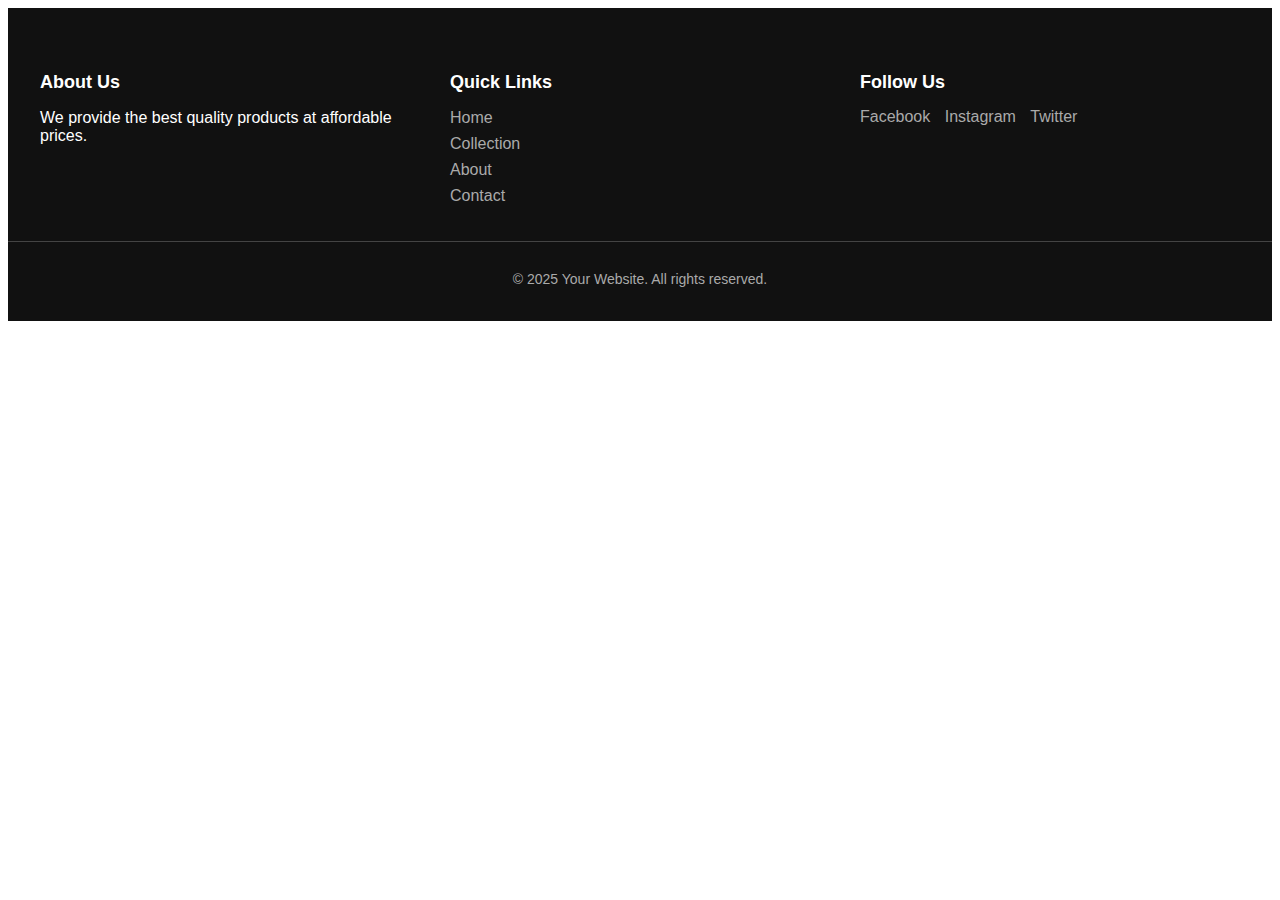
<file: footer.html>
<!DOCTYPE html>
<html lang="en">
<head>
    <meta charset="UTF-8">
    <meta name="viewport" content="width=device-width, initial-scale=1.0">
    <title>Document</title>
    <style>
        .footer {
  background: #111;
  color: #fff;
  padding: 40px 0 20px;
  font-family: Arial, sans-serif;
}

.footer-container {
  max-width: 1200px;
  margin: auto;
  display: grid;
  grid-template-columns: repeat(auto-fit, minmax(250px, 1fr));
  gap: 30px;
  padding: 0 20px;
}

.footer-col h4 {
  margin-bottom: 15px;
  font-size: 18px;
}

.footer-col ul {
  list-style: none;
  padding: 0;
}

.footer-col ul li {
  margin: 8px 0;
}

.footer-col a {
  color: #aaa;
  text-decoration: none;
  transition: 0.3s;
}

.footer-col a:hover {
  color: #fff;
}

.social-links a {
  margin-right: 10px;
  display: inline-block;
}

.footer-bottom {
  text-align: center;
  padding-top: 15px;
  border-top: 1px solid #444;
  margin-top: 20px;
  font-size: 14px;
  color: #aaa;
}
@media (max-width: 768px) {
  .footer {
    padding: 30px 0;
  }
  .footer-col h4 {
    font-size: 17px;
  }
}

/* Mobile (480px) */
@media (max-width: 480px) {
  .footer-container {
    grid-template-columns: 1fr; /* Single column */
    text-align: center;
  }

  .social-links a {
    margin: 5px;
    display: inline-block;
  }

  .footer-col ul li {
    margin: 6px 0;
  }
}

    </style>
</head>
<body>
    <footer class="footer">
  <div class="footer-container">

    <div class="footer-col">
      <h4>About Us</h4>
      <p>We provide the best quality products at affordable prices.</p>
    </div>

    <div class="footer-col">
      <h4>Quick Links</h4>
      <ul>
        <li><a href="index.html">Home</a></li>
        <li><a href="collection.html">Collection</a></li>
        <li><a href="about.html">About</a></li>
        <li><a href="index.html">Contact</a></li>
      </ul>
    </div>

    <div class="footer-col">
      <h4>Follow Us</h4>
      <div class="social-links">
        <a href="#">Facebook</a>
        <a href="#">Instagram</a>
        <a href="#">Twitter</a>
      </div>
    </div>

  </div>

  <div class="footer-bottom">
    <p>© 2025 Your Website. All rights reserved.</p>
  </div>
</footer>

</body>
</html>
</file>
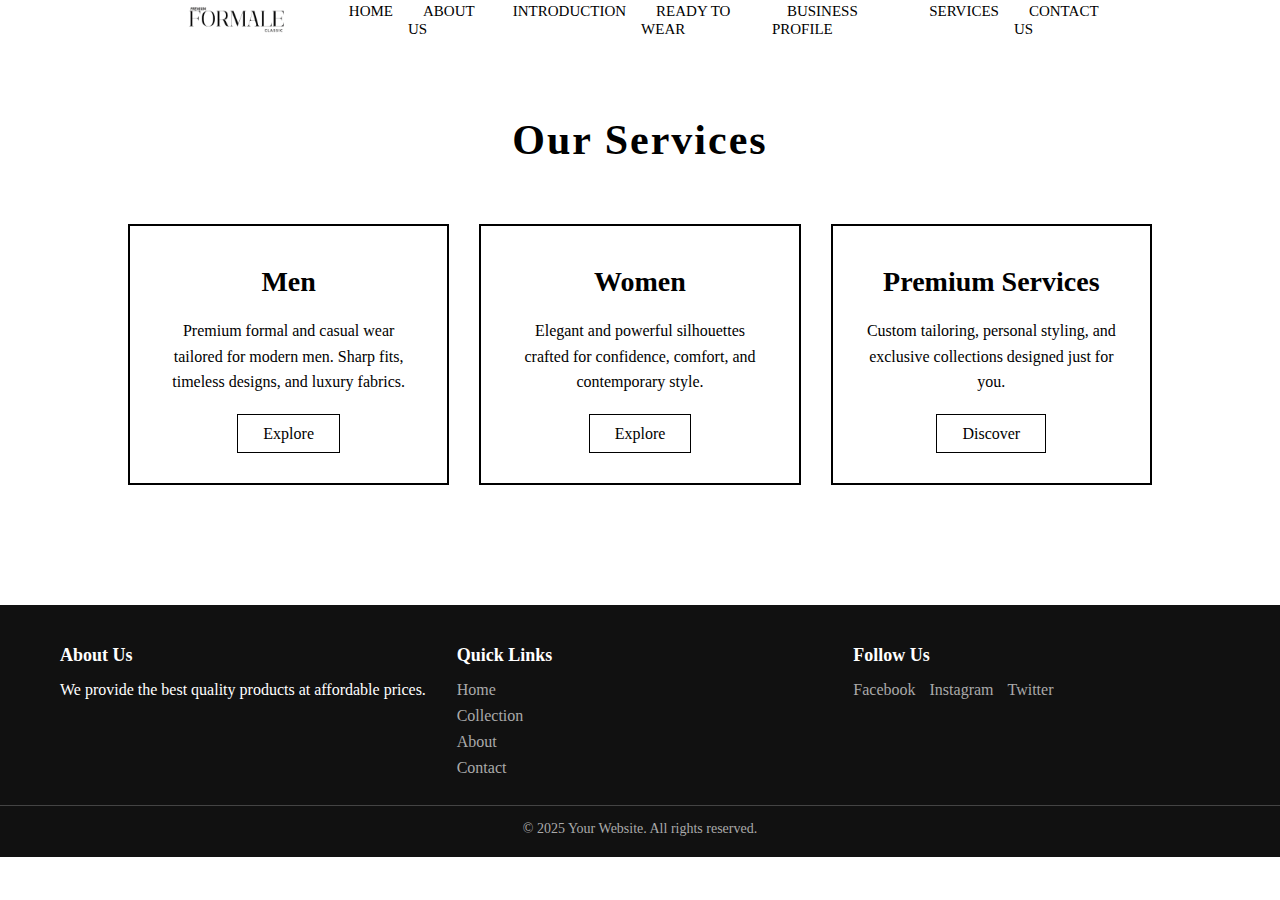
<file: hello.html>
<!DOCTYPE html>
<html lang="en">
<head>
  <meta charset="UTF-8">
  <meta name="viewport" content="width=device-width, initial-scale=1.0">
  <title>Document</title>
  <link rel="stylesheet" href="main.css">
  <style>
    .services {
  padding: 80px 10%;
  background-color: #fff;
  color: #000;
  font-family: 'Times New Roman', serif;
}

.services-title {
  text-align: center;
  font-size: 42px;
  margin-bottom: 60px;
  letter-spacing: 2px;
}

.services-container {
  display: grid;
  grid-template-columns: repeat(auto-fit, minmax(280px, 1fr));
  gap: 30px;
}

.service-card {
  border: 2px solid #000;
  padding: 40px 30px;
  text-align: center;
  transition: all 0.4s ease;
}

.service-card h3 {
  font-size: 28px;
  margin-bottom: 20px;
}

.service-card p {
  font-size: 16px;
  line-height: 1.6;
  margin-bottom: 30px;
}

.service-card a {
  text-decoration: none;
  color: #000;
  border: 1px solid #000;
  padding: 10px 25px;
  transition: all 0.4s ease;
}

/* Hover Effect */
.service-card:hover {
  background-color: #000;
  color: #fff;
}

.service-card:hover a {
  color: #fff;
  border-color: #fff;
}

/* Premium Card (Highlight) */
.premium {
   background-color: #fff;
  color: #000;
 
}

.premium a {
  color: black;
  border-color: black;
}

.premium:hover {
   background-color: #000;
  color: #fff;
 
}

.premium:hover a {
  color: #fff;
  border-color: #fff;
}

  </style>
</head>
<body>
  <!-- navbar -->
  <div>
    <header class="sticky">
      <a href="#" class="logo"><img src="img/logo.png" alt="" /></a>

      <ul class="navbar">
        <li><a href="index.html" class="active">HOME</a></li>
        <li><a href="about.html">ABOUT US</a></li>
         <li><a href="welcome.html">INTRODUCTION</a></li>
        <li><a href="collection.html">READY TO WEAR</a></li>
        <li><a href="business.html">BUSINESS PROFILE</a></li>
        <li><a href="hello.css">SERVICES</a></li>
        <li><a href="contacy.html">CONTACT US</a></li>
        <li> <a href="#"><i class="ri-shopping-cart-2-line"></i></a></li>
      </ul>
      <div class="menu-btn">
        <i class="ri-menu-line"></i>
      </div>
    </header>

  </div>
  <br><br>
    <script src="script.js"></script>
  <section class="services">
  <h2 class="services-title">Our Services</h2>

  <div class="services-container">
    <!-- Men -->
    <div class="service-card">
      <h3>Men</h3>
      <p>
        Premium formal and casual wear tailored for modern men.
        Sharp fits, timeless designs, and luxury fabrics.
      </p>
      <a href="#">Explore</a>
    </div>

    <!-- Women -->
    <div class="service-card">
      <h3>Women</h3>
      <p>
        Elegant and powerful silhouettes crafted for confidence,
        comfort, and contemporary style.
      </p>
      <a href="#">Explore</a>
    </div>

    <!-- Premium -->
    <div class="service-card premium">
      <h3>Premium Services</h3>
      <p>
        Custom tailoring, personal styling, and exclusive collections
        designed just for you.
      </p>
      <a href="#">Discover</a>
    </div>
  </div>
</section>
<footer class="footer">
  <div class="footer-container">

    <div class="footer-col">
      <h4>About Us</h4>
      <p>We provide the best quality products at affordable prices.</p>
    </div>

    <div class="footer-col">
      <h4>Quick Links</h4>
      <ul>
        <li><a href="index.html">Home</a></li>
        <li><a href="collection.html">Collection</a></li>
        <li><a href="about.html">About</a></li>
        <li><a href="index.html">Contact</a></li>
      </ul>
    </div>

    <div class="footer-col">
      <h4>Follow Us</h4>
      <div class="social-links">
        <a href="#">Facebook</a>
        <a href="#">Instagram</a>
        <a href="#">Twitter</a>
      </div>
    </div>

  </div>

  <div class="footer-bottom">
    <p>© 2025 Your Website. All rights reserved.</p>
  </div>
</footer>

</body>
</html>
</file>
<file: main.css>
* {
  padding: 0;
  margin: 0;
  box-sizing: border-box;
  font-family: 'Times New Roman', Times, serif;
  text-decoration: none;
  list-style: none;
}
header {
  position: fixed;
  right: 0;
  top: 0;
  height: 40px;
  width: 100%;
  z-index: 1000;
  display: flex;
  align-items: center;
  justify-content: space-between;
  background: white;
  padding: 17px 11%;
  

  transition: all 0.45s ease;
}

.logo img {
  width: 100%;
  height: 200px;
  margin-top: 30px;
   transition: all 0.45s ease;
}

.navbar {
  display: flex;
  position: relative;
  left: 10px;
  transition: all 0.45s ease;
}
.navbar li{
  transition: all 0.45s ease;
}
.navbar a {
  font-size: 15px;
  color: var(--other-color);
  font-weight: 400;
  padding: 15px ;

  /* background: transparent; */
  border-radius: 30px;
  transition: all 0.45s ease;
}
.navbar :hover {
  color: #100567;
  font-weight: 800;
  /* background-color: aliceblue; */
}


.icons {
  display: flex;
  align-items: center;
  text-decoration: none;
}
.icons i {
  height: 50px;
  width: 50px;

  display: inline-flex;
  align-items: center;
  justify-content: center;
  border-radius: 50%;
  color: var(--other-color);
  font-size: 22px;
  margin-right: 25px;
  margin-left: 10px;
  transition: all 0.45s ease;
}

.icons i:hover {
  transform: scale(0.9);
}
  
.menu-btn{
  display: none;
  font-size: 28px;
  cursor: pointer;
}
@media (max-width: 768px){

  .menu-btn{
    display: block;
    align-items: center;
  }

  .navbar{
    position: absolute;
    top: 100%;
    right: 0;
    width: 50%;
    background: white;
    flex-direction: column;
    align-items: right ;
    gap: 20px;
    padding: 20px 0;

    display: none;
  }

  .navbar.active{
    display: flex;
  }

  
}
/* ===================== */
/* HOME / HERO SECTION */
/* ===================== */

.home {
  min-height: 70vh;
  /* padding: 120px 8% 60px; */
  display: grid;
  grid-template-columns: repeat(2, 1fr);
  align-items: center;
  gap: 40px;
  background: linear-gradient(to right, #000, #fff);
}

/* TEXT */
.home-text {
  color: #fff;
  text-align: center;
}

.home-text h1 {
  font-size: 40px;
  line-height: 1.2;
  margin-bottom: 15px;
}

.home-text h4 {
  font-size: 18px;
  margin-bottom: 25px;
  font-style: italic;
}

/* BUTTON */
.btn {
  display: inline-block;
  padding: 14px 28px;
  background: #000;
  color: #fff;
  border-radius: 30px;
  font-size: 15px;
  transition: 0.3s;
}

.btn:hover {
  background: #fff;
  color: #000;
  border: 1px solid #000;
}

/* IMAGE */
.home-img img {
  width: 100%;
  max-width: 500px;
  margin: auto;
  display: block;
}

/* ===================== */
/* RESPONSIVE */
/* ===================== */

/* Tablet */
@media (max-width: 992px) {
  .home {
    grid-template-columns: 1fr;
    text-align: center;
    background: #000;
  }

  .home-text {
    color: #fff;
  }

  .home-img img {
    max-width: 420px;
  }
}

/* Mobile */
@media (max-width: 768px) {
  .home {
    /* padding: 100px 20px 40px; */
  }

  .home-text h1 {
    font-size: 32px;
  }

  .home-text h4 {
    font-size: 16px;
  }

  .home-img img {
    max-width: 320px;
  }
}

/* Small Mobile */
@media (max-width: 480px) {
  .home-text h1 {
    font-size: 26px;
  }

  .home-img img {
    max-width: 260px;
  }
}





 /* ready to wear section */

/* ============================= */
/* FEATURE (READY TO WEAR TITLE) */
/* ============================= */

.feature {
  padding: 60px 20px 30px;
  text-align: center;
  background: #fff;
}

.middle-text h1 {
  font-size: 48px;
  margin-bottom: 10px;
  color: #111;
}

.middle-text .section-title {
  font-size: 18px;
  color: #555;
  letter-spacing: 1px;
}

/* ============================= */
/* CATEGORY SECTION */
/* ============================= */

.category-section {
  padding: 40px 5%;
  background: #fff;
}

/* MEN / WOMEN HEADINGS */
.content {
  display: flex;
  justify-content: space-between;
  margin-bottom: 30px;
  padding: 0 10px;
}

.content h2 {
  font-size: 24px;
  letter-spacing: 2px;
  color: #111;
}

/* PRODUCT GRID */
.category-grid {
  display: grid;
  grid-template-columns: repeat(4, 1fr);
  gap: 30px;
  margin-bottom: 50px;
}

/* CARD */
.category-card {
  text-align: center;
  position: relative;
}

.category-card img {
  width: 100%;
  height: 420px;
  object-fit: cover;
  transition: 0.4s ease;
}

/* OVERLAY TEXT */
.overlay-text {
  position: absolute;
  inset: 0;
  display: flex;
  align-items: center;
  justify-content: center;
  font-size: 26px;
  font-weight: 600;
  letter-spacing: 2px;
  background: rgba(255, 255, 255, 0.7);
  opacity: 0;
  transition: 0.4s ease;
}

/* HOVER EFFECT */
.category-card:hover img {
  opacity: 0.4;
}

.category-card:hover .overlay-text {
  opacity: 1;
}

/* TEXT */
.category-card h3 {
  font-size: 15px;
  margin: 12px 0 5px;
  color: #222;
}

.category-card p {
  font-size: 14px;
  color: #555;
}

/* BUTTON */
.shop-btn {
  display: inline-block;
  margin-top: 10px;
  padding: 10px 22px;
  border: 1px solid #000;
  color: #000;
  font-size: 14px;
  transition: 0.3s;
}

.shop-btn:hover {
  background: #000;
  color: #fff;
}

/* ============================= */
/* RESPONSIVE */
/* ============================= */

/* Tablets */
@media (max-width: 1024px) {
  .category-grid {
    grid-template-columns: repeat(2, 1fr);
  }

  .category-card img {
    height: 380px;
  }
}

/* Mobile */
@media (max-width: 768px) {
  .middle-text h1 {
    font-size: 28px;
  }

  .content {
    justify-content: center;
    gap: 40px;
  }

  .content h2 {
    font-size: 18px;
  }

  .category-grid {
    grid-template-columns: 1fr;
  }

  .category-card img {
    height: 360px;
  }
}

/* Small Mobile */
@media (max-width: 480px) {
  .middle-text h1 {
    font-size: 24px;
  }

  .overlay-text {
    font-size: 20px;
  }
}





.about{
   height: 70vh;
    width: auto; 
    /* background-image:url(img/home.png) ; */
    background-color: #ededed;
    background-size: cover;
    position: relative;
    display: grid;
    grid-template-columns: repeat(2,1fr);
    align-items: center;
    gap: 1.5rem;
}
@media (max-width: 768px){
 .about{
  grid-template-columns: 1fr;
  justify-content: center;
  text-align: center;
  height: 70vh;
  width: auto;
  margin-top: 200px;
  background-color:#ededed ;


  
}
.about-img img{
  height: 500px;
  width: 100px; ;
}
}
.about-img img{
  padding: 50px;
  height: 530px;
  width: 450px;
  margin-left: 100px;
  margin-bottom: 50px;
  transition: all 1s ease;

}
.about-img img:hover{
  height: 500px;
  width: 480px;
  border-radius: 20%;
}
.about-content{
 margin-top: 50px;
 
  height: 500px;
  width: 500px;
}
.about-content h1{
  text-align: center;
font-size: 80px;
}

.about-content h1:hover{
  text-decoration: underline;
}
.about-content p{
  font-size: 20px;
  line-height: 25px;

}

  .footer {
  background: #111;
  color: #fff;

  padding: 40px 0 20px;
  font-family: Arial, sans-serif;
}

.footer-container {
  max-width: 1200px;
  margin: auto;
  display: grid;
  grid-template-columns: repeat(auto-fit, minmax(250px, 1fr));
  gap: 30px;
  padding: 0 20px;
}

.footer-col h4 {
  margin-bottom: 15px;
  font-size: 18px;
}

.footer-col ul {
  list-style: none;
  padding: 0;
}

.footer-col ul li {
  margin: 8px 0;
}

.footer-col a {
  color: #aaa;
  text-decoration: none;
  transition: 0.3s;
}

.footer-col a:hover {
  color: #fff;
}

.social-links a {
  margin-right: 10px;
  display: inline-block;
}

.footer-bottom {
  text-align: center;
  padding-top: 15px;
  border-top: 1px solid #444;
  margin-top: 20px;
  font-size: 14px;
  color: #aaa;
}
@media (max-width: 768px) {
  .footer {
    padding: 30px 0;
  }
  .footer-col h4 {
    font-size: 17px;
  }
}

/* Mobile (480px) */
@media (max-width: 480px) {
  .footer-container {
    grid-template-columns: 1fr; /* Single column */
    text-align: center;
  }

  .social-links a {
    margin: 5px;
    display: inline-block;
  }

  .footer-col ul li {
    margin: 6px 0;
  }
}

       .footer {
  background: #111;
  color: #fff;
  padding: 40px 0 20px;
  margin-top: 40px;
  font-family: Arial, sans-serif;
}

.footer-container {
  max-width: 1200px;
  margin: auto;
  display: grid;
  grid-template-columns: repeat(auto-fit, minmax(250px, 1fr));
  gap: 30px;
  padding: 0 20px;
}

.footer-col h4 {
  margin-bottom: 15px;
  font-size: 18px;
}

.footer-col ul {
  list-style: none;
  padding: 0;
}

.footer-col ul li {
  margin: 8px 0;
}

.footer-col a {
  color: #aaa;
  text-decoration: none;
  transition: 0.3s;
}

.footer-col a:hover {
  color: #fff;
}

.social-links a {
  margin-right: 10px;
  display: inline-block;
}

.footer-bottom {
  text-align: center;
  padding-top: 15px;
  border-top: 1px solid #444;
  margin-top: 20px;
  font-size: 14px;
  color: #aaa;
}
@media (max-width: 768px) {
  .footer {
    padding: 30px 0;
  }
  .footer-col h4 {
    font-size: 17px;
  }
}

/* Mobile (480px) */
@media (max-width: 480px) {
  .footer-container {
    grid-template-columns: 1fr; /* Single column */
    text-align: center;
  }

  .social-links a {
    margin: 5px;
    display: inline-block;
  }

  .footer-col ul li {
    margin: 6px 0;
  }
}



.contact-section {
  width: 100%;
  padding: 60px 20px;
  background: #f7f7f7;
}

.contact-container {
  max-width: 600px;
  margin: auto;
  background: #fff;
  padding: 30px 25px;
  border-radius: 10px;
  box-shadow: 0 0 10px rgba(0,0,0,0.1);
  text-align: center;
}

.contact-container h2 {
  margin-bottom: 10px;
  font-size: 28px;
}

.contact-container p {
  margin-bottom: 25px;
  color: #666;
}

.input-box {
  margin-bottom: 15px;
}

.input-box input,
.input-box textarea {
  width: 100%;
  padding: 12px;
  border: 1px solid #ccc;
  border-radius: 6px;
  outline: none;
  font-size: 16px;
  transition: 0.3s;
}

.input-box input:focus,
.input-box textarea:focus {
  border-color: #000;
}

.btn {
  background: #111;
  color: #fff;
  padding: 12px 20px;
  border: none;
  border-radius: 6px;
  font-size: 16px;
  cursor: pointer;
  transition: 0.3s;
}

.btn:hover {
  background: white;
  color: black;
  border: solid 1px black;
}

/* Responsive */
@media (max-width: 480px) {
  .contact-container {
    padding: 20px;
  }

  .contact-container h2 {
    font-size: 24px;
  }
}
</file>
